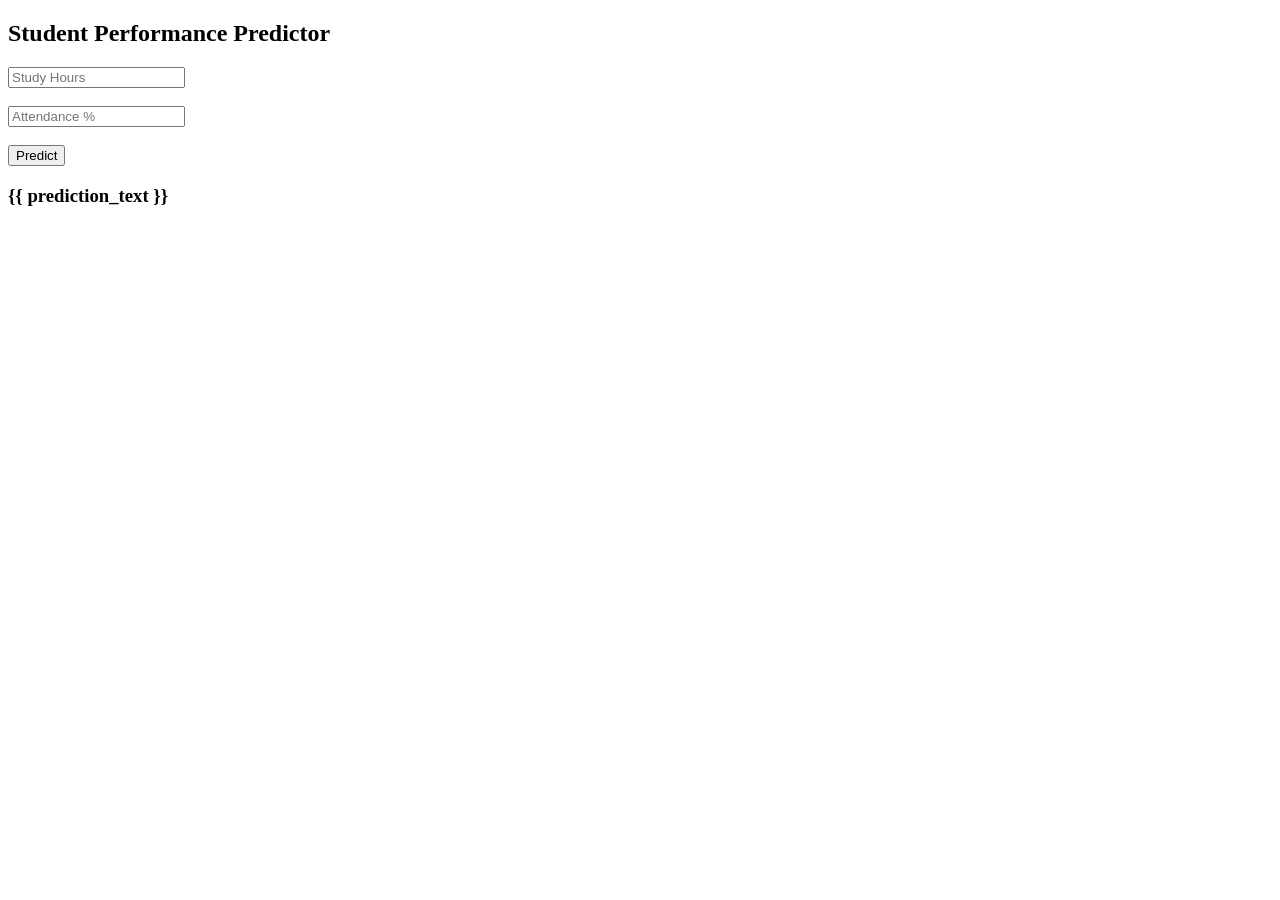
<file: index.html>
<!DOCTYPE html>
<html>
<head>
    <title>Student Predictor</title>
</head>
<body>

<h2>Student Performance Predictor</h2>

<form action="/predict" method="post">
    <input type="number" name="study_hours" placeholder="Study Hours" required><br><br>
    <input type="number" name="attendance" placeholder="Attendance %" required><br><br>
    <button type="submit">Predict</button>
</form>

<h3>{{ prediction_text }}</h3>

</body>
</html>
</file>
